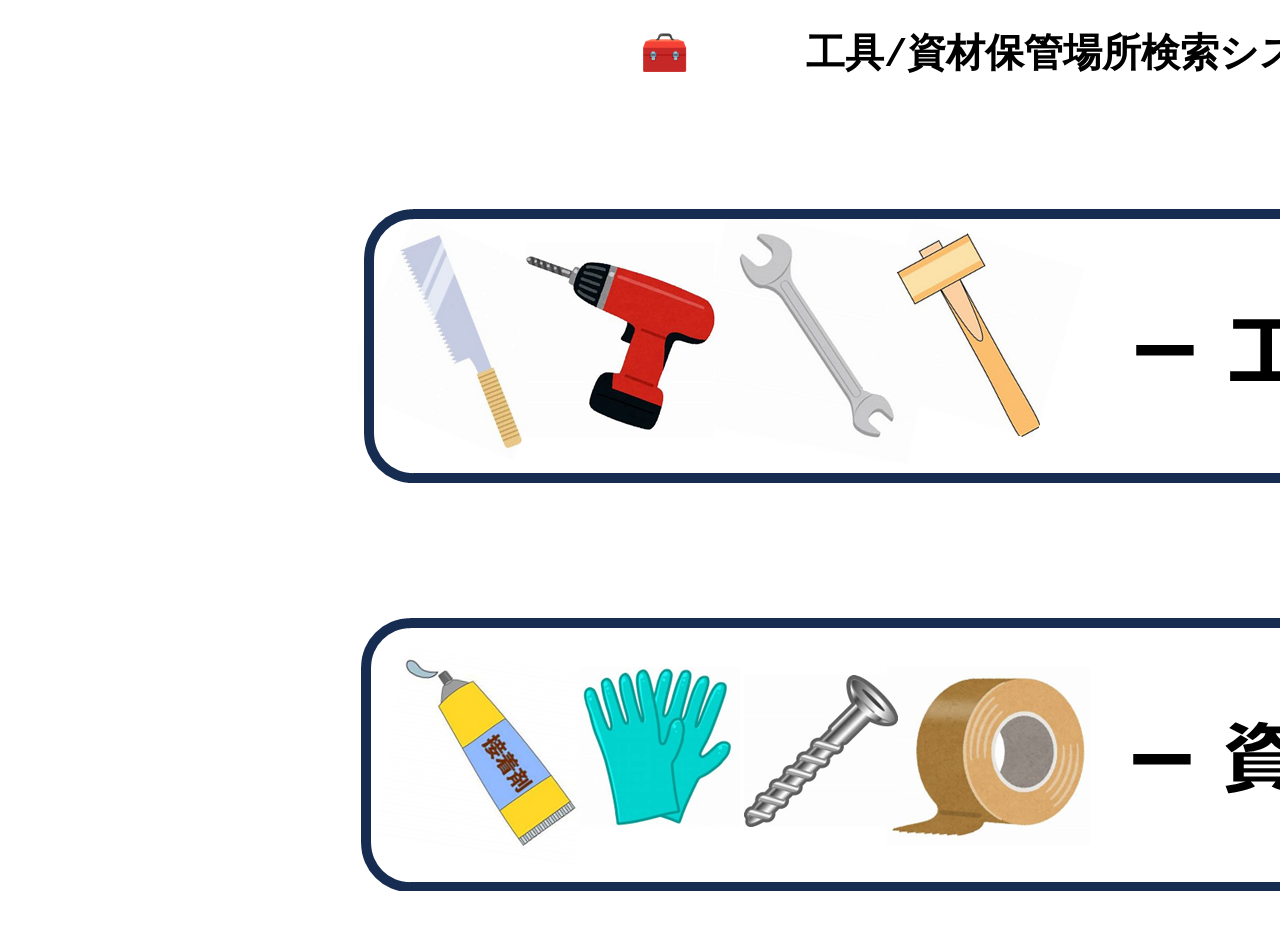
<file: index.html>
<!DOCTYPE html>
<html lang="ja">
<head>
<meta charset="UTF-8" />
<meta name="viewport" content="width=device-width, initial-scale=1.0" />
<title>🐊工具/資材保管場所検索システム🐊</title>
<style>
   .switch-key {
       width: 1220px;
       height: 270px;
       background-color: lightblue;
       margin: 100px 350px 40px 350px;        /* 上 ⇒ 右 ⇒ 下 ⇒ 左 の順番で設定する。*/
       padding: 0px;
       display: inline-block;
       justify-content: center;
       transition: transform 0.2s;
   }
   .enlarged {
       transform: scale(1.15);
   }
</style>
</head>

<body>
<h1>
   <pre><font size="7">                           🧰     工具/資材保管場所検索システム     🧰       </font></pre>   
</h1>
<div class= "floor-1">
      <div class = "flex_test-box">         
      <div class="flex_test-item">
      <a class="switch-key" href="場所検索画面/工具検索.html">
      <img alt =""src="工具編.bmp">
      <audio id="buzzSound" src="ロボット合体1.mp3"></audio></a> 
      </div>
      </div>
      </div>
      
      
<div class= "floor-2">
      <div class = "flex_test-box2">   
      <div class="flex_test-item2">      
      <a class="switch-key" href="場所検索画面/資材検索.html">
      <img art="" src="資材編.bmp">
      <audio id="buzzSound" src="ロボット起動1.mp3"></audio></a>
      </div>
      </div>
      </div>
       
      <script src="kensaku_script.js"></script>
</body>
</html>
</file>
